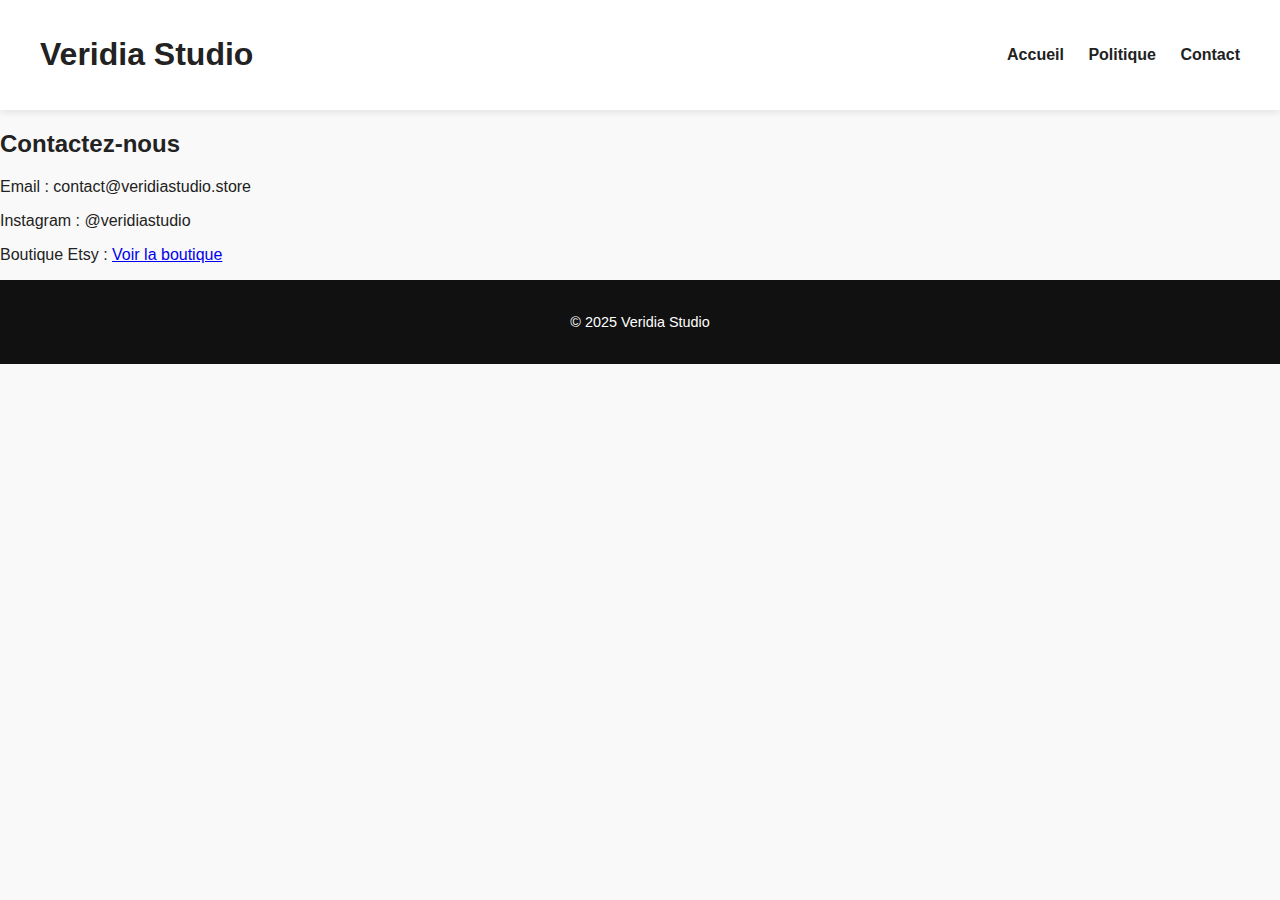
<file: contact.html>
<!DOCTYPE html>
<html lang="fr">
<head>
  <meta charset="UTF-8">
  <title>Contact - Veridia Studio</title>
  <link rel="stylesheet" href="style.css">
</head>
<body>
  <header>
    <h1>Veridia Studio</h1>
    <nav>
      <a href="index.html">Accueil</a>
      <a href="politique.html">Politique</a>
      <a href="contact.html">Contact</a>
    </nav>
  </header>

  <section>
    <h2>Contactez-nous</h2>
    <p>Email : contact@veridiastudio.store</p>
    <p>Instagram : @veridiastudio</p>
    <p>Boutique Etsy : <a href="https://www.etsy.com/shop/TON_NOM">Voir la boutique</a></p>
  </section>

  <footer>
    <p>&copy; 2025 Veridia Studio</p>
  </footer>
</body>
</html>
</file>
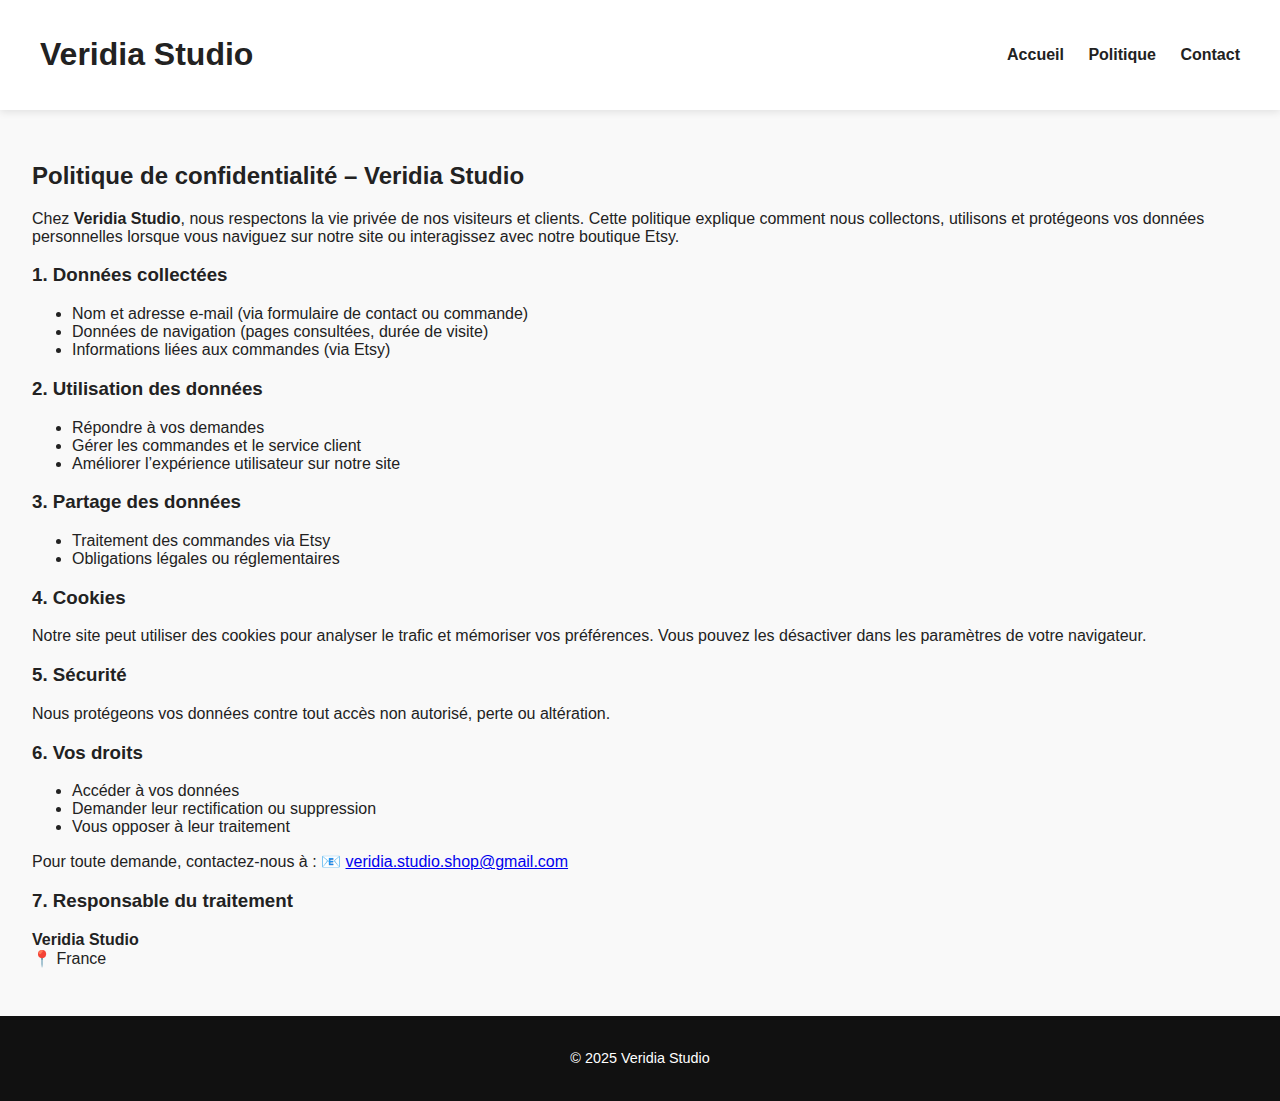
<file: politique.html>
<!DOCTYPE html>
<html lang="fr">
<head>
  <meta charset="UTF-8">
  <title>Politique de confidentialité - Veridia Studio</title>
  <link rel="stylesheet" href="style.css">
</head>
<body>
  <header>
    <h1>Veridia Studio</h1>
    <nav>
      <a href="index.html">Accueil</a>
      <a href="politique.html">Politique</a>
      <a href="contact.html">Contact</a>
    </nav>
  </header>

  <section style="padding: 2rem;">
    <h2>Politique de confidentialité – Veridia Studio</h2>

    <p>Chez <strong>Veridia Studio</strong>, nous respectons la vie privée de nos visiteurs et clients. Cette politique explique comment nous collectons, utilisons et protégeons vos données personnelles lorsque vous naviguez sur notre site ou interagissez avec notre boutique Etsy.</p>

    <h3>1. Données collectées</h3>
    <ul>
      <li>Nom et adresse e-mail (via formulaire de contact ou commande)</li>
      <li>Données de navigation (pages consultées, durée de visite)</li>
      <li>Informations liées aux commandes (via Etsy)</li>
    </ul>

    <h3>2. Utilisation des données</h3>
    <ul>
      <li>Répondre à vos demandes</li>
      <li>Gérer les commandes et le service client</li>
      <li>Améliorer l’expérience utilisateur sur notre site</li>
    </ul>

    <h3>3. Partage des données</h3>
    <ul>
      <li>Traitement des commandes via Etsy</li>
      <li>Obligations légales ou réglementaires</li>
    </ul>

    <h3>4. Cookies</h3>
    <p>Notre site peut utiliser des cookies pour analyser le trafic et mémoriser vos préférences. Vous pouvez les désactiver dans les paramètres de votre navigateur.</p>

    <h3>5. Sécurité</h3>
    <p>Nous protégeons vos données contre tout accès non autorisé, perte ou altération.</p>

    <h3>6. Vos droits</h3>
    <ul>
      <li>Accéder à vos données</li>
      <li>Demander leur rectification ou suppression</li>
      <li>Vous opposer à leur traitement</li>
    </ul>
    <p>Pour toute demande, contactez-nous à :  
    📧 <a href="mailto:contact@veridiastudio.store">veridia.studio.shop@gmail.com</a></p>

    <h3>7. Responsable du traitement</h3>
    <p><strong>Veridia Studio</strong><br>📍 France</p>
  </section>

  <footer>
    <p>&copy; 2025 Veridia Studio</p>
  </footer>
</body>
</html>
</file>
<file: style.css>
/* === Styles généraux === */
body {
  margin: 0;
  font-family: "Poppins", sans-serif;
  background-color: #f9f9f9;
  color: #222;
}

/* === Header === */
header {
  display: flex;
  align-items: center;
  justify-content: space-between;
  background-color: white;
  padding: 15px 40px;
  box-shadow: 0 2px 8px rgba(0, 0, 0, 0.1);
}

.logo {
  height: 60px; /* Taille du logo */
  object-fit: contain;
}

nav a {
  text-decoration: none;
  color: #222;
  font-weight: 600;
  margin-left: 20px;
  transition: color 0.3s;
}

nav a:hover {
  color: #0077cc;
}

/* === Section Hero === */
.hero {
  text-align: center;
  padding: 30px 20px;
  background-color: #fafafa;
}

.banniere {
  width: 90%;           /* Taille réduite pour éviter qu’elle soit coupée */
  max-width: 1000px;    /* Largeur maximale */
  height: auto;
  border-radius: 12px;
  display: block;
  margin: 0 auto 20px auto;
  object-fit: cover;
}

.hero h2 {
  margin-top: 10px;
  font-size: 2rem;
}

.hero p {
  font-size: 1rem;
  color: #555;
}

.btn {
  display: inline-block;
  margin-top: 15px;
  padding: 10px 25px;
  background-color: #000;
  color: white;
  text-decoration: none;
  border-radius: 8px;
  transition: background-color 0.3s;
}

.btn:hover {
  background-color: #333;
}

/* === Section Présentation === */
.presentation {
  padding: 50px 20px;
  text-align: center;
  background-color: #fff;
}

.presentation h2 {
  font-size: 1.8rem;
  margin-bottom: 15px;
}

/* === Section Produits === */
.produits {
  padding: 50px 20px;
  background-color: #fafafa;
  text-align: center;
}

.produits h2 {
  font-size: 1.8rem;
  margin-bottom: 30px;
}

.produits-grid {
  display: grid;
  grid-template-columns: repeat(auto-fit, minmax(260px, 1fr));
  gap: 30px;
  max-width: 1100px;
  margin: 0 auto;
}

.produit {
  background-color: #fff;
  border-radius: 12px;
  padding: 20px;
  box-shadow: 0 4px 8px rgba(0, 0, 0, 0.08);
  transition: transform 0.3s;
}

.produit:hover {
  transform: translateY(-5px);
}

.produit img {
  width: 100%;
  max-width: 320px; /* Augmente la taille des images produits */
  height: auto;
  border-radius: 10px;
  object-fit: contain;
}

.produit h3 {
  margin-top: 15px;
  font-size: 1.2rem;
}

.produit p {
  color: #555;
  font-size: 0.95rem;
  margin-bottom: 15px;
}

/* === Pied de page === */
footer {
  text-align: center;
  padding: 20px;
  background-color: #111;
  color: white;
  font-size: 0.9rem;
}

/* === Correction bug “hood” === */
body::after {
  content: none !important;
}
</file>
